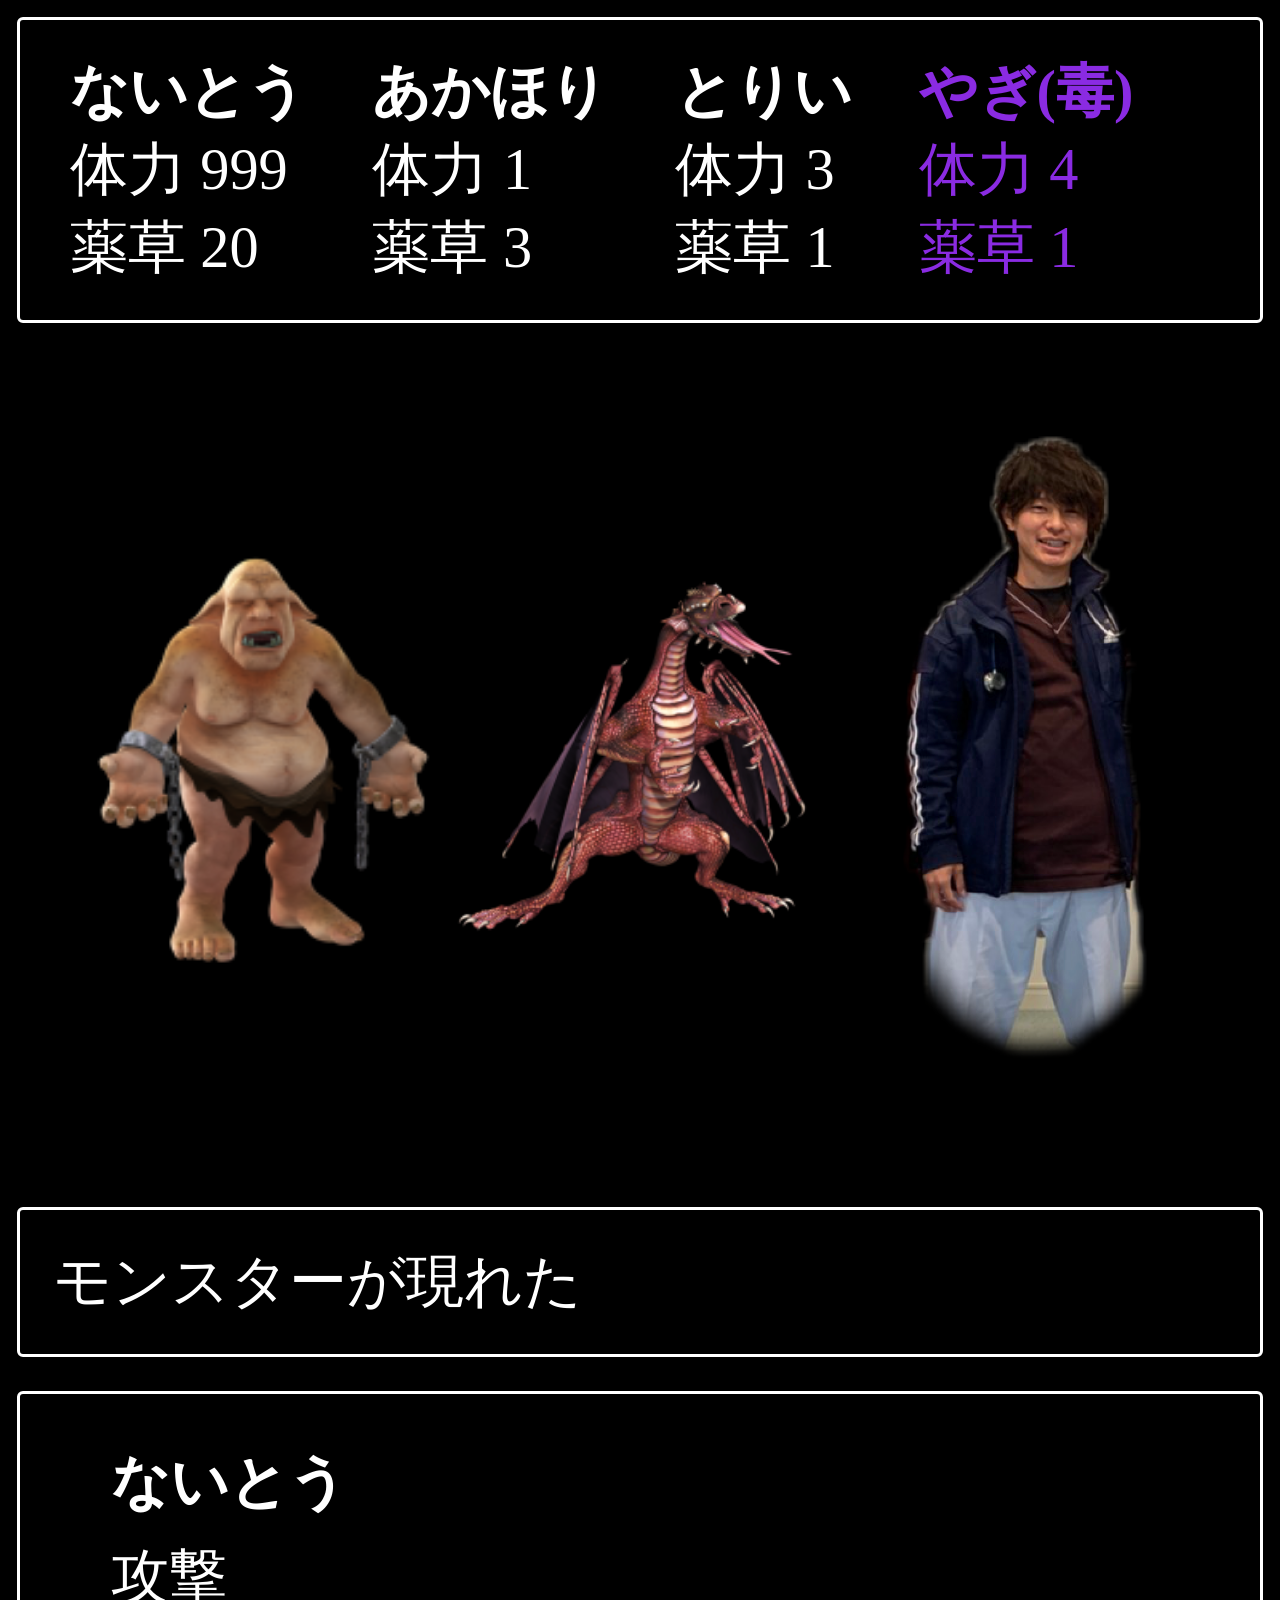
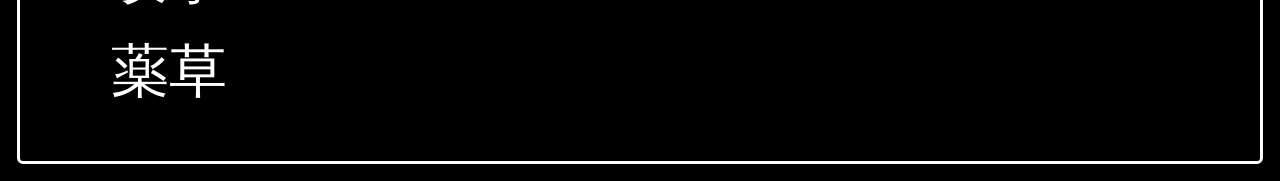
<file: src/index.html>
<html>
	<head>
		<meta charset="utf-8" />
		<title>コマンドバトル</title>
		<link href="style.css" rel="stylesheet" type="text/css" />
	</head>
	<body>
		<div>
			<div id="parameterView"></div>
		</div>
		<div
			id="enemyImageView"
			style="display: flex; align-items: center; justify-content: center"
		></div>
		<div>
			<div id="messageView"></div>
			<div id="commandView"></div>
		</div>
		<script type="text/javascript" src="lib.js"></script>
		<script type="text/javascript" src="game.js"></script>
	</body>
</html>
</file>
<file: src/style.css>
html {
	font-size: 13.02083vw;
}
body {
	padding: 0;
	margin: 0;
	width: 100%;
	font-size: 0.35rem;
	background-color: black;
	color: #ffffff;
	text-align: center;
	margin-right: auto;
	margin-left: auto;
}

/* パラメータビュー */
#parameterView {
	padding: 0.2rem 0.1rem;
	margin: 0.1rem;
	text-align: left;
	border: 3px solid;
	border-color: white;
	border-radius: 6px;
	display: flex;
}

/* パラメータ（各キャラクター） */
.parameter {
	margin: 0 0.2rem;
}

.parameter:last-child {
	color: blueviolet;
}

/* 敵画像ビュー */
#enemyImageView {
	height: 5rem;
}

/* コマンドビュー */
#commandView {
	padding: 0.2rem 0.2rem;
	margin: 0.1rem;
	text-align: left;
	vertical-align: top;
	border: 3px solid;
	border-color: white;
	border-radius: 6px;
	-moz-user-select: none;
	-webkit-user-select: none;
	-ms-user-select: none;
	user-select: none;
}

#commandView > div {
	margin: 0.1rem 0;
}

/* メッセージビュー */
#messageView {
	text-align: left;
	vertical-align: top;
	padding: 0.2rem 0.2rem;
	margin: 0.2rem 0.1rem;
	border: 3px solid;
	border-color: white;
	border-radius: 6px;
}

/* 各コマンド */
#attackCommand:hover,
#recoveryCommand:hover,
.enemyCommand:hover {
	cursor: pointer;
}

/* 各コマンド */
#attackCommand::before,
#recoveryCommand::before,
.enemyCommand::before {
	/* 透明な▶を各コマンドの左に追加 */
	content: "▶";
	opacity: 0;
}

/* 各コマンド */
#attackCommand:hover::before,
#recoveryCommand:hover::before,
.enemyCommand:hover::before {
	/* マウスオーバーで▶を表示 */
	opacity: 100;
}

/* コマンドの味方の名前 */
#friendName::before {
	/* インデント調整のため
     透明な▶を名前の左に追加 */
	content: "▶";
	opacity: 0;
}

.enemy-img {
	width: 30%;
}
</file>
